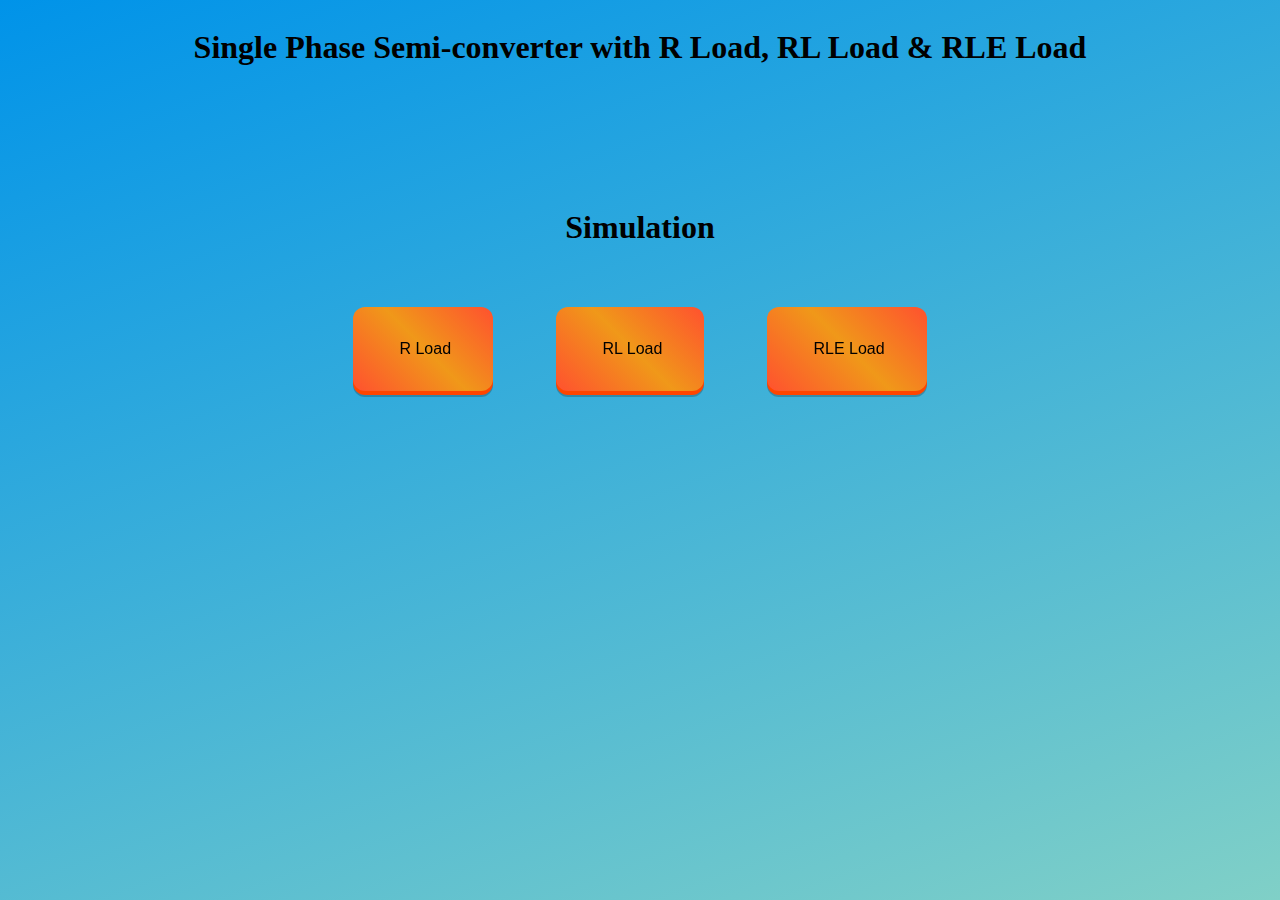
<file: simulation/index.html>
<html lang="en">
  <head>
    <meta charset="UTF-8" />
    <meta name="viewport" content="width=device-width, initial-scale=1.0" />
    <title>Single Phase Semi-converter With R Load, RL Load & RLE Load</title>
    <style>
      body {
        /* background-image: linear-gradient(109.6deg, rgba(156, 252, 248, 1) 11.2%, rgba(110, 123, 251, 1) 91.1%); */
        /* background: linear-gradient(to right, #2196f3, #f44336); */
        /* background: linear-gradient(to right, #fc466b, #3f5efb); */
        /* background: linear-gradient(45deg, #000046, #1cb5e0); */
        /* background: linear-gradient(to bottom, #2980b9, #2c3e50); */
        background-image: linear-gradient(160deg, #0093e9 0%, #80d0c7 100%);
      }
      a {
        display: none;
      }
      .btn-bar {
        width: 700px;
        height: 60px;
        display: flex;
        align-items: center;
        justify-content: space-evenly;
        position: absolute;
      }
      .button-82-pushable {
        position: relative;
        border: none;
        background: transparent;
        padding: 0;
        cursor: pointer;
        outline-offset: 4px;
        transition: filter 250ms;
        user-select: none;
        -webkit-user-select: none;
        touch-action: manipulation;
      }

      .button-82-shadow {
        position: absolute;
        top: 0;
        left: 0;
        width: 100%;
        height: 100%;
        border-radius: 12px;
        background: hsl(0deg 10% 10% / 0.25);
        will-change: transform;
        transform: translateY(2px);
        transition: transform 600ms cubic-bezier(0.3, 0.7, 0.4, 1);
      }

      .button-82-edge {
        position: absolute;
        top: 0;
        left: 0;
        width: 100%;
        height: 100%;
        border-radius: 12px;
        /* background: linear-gradient(
                      to left,
                      hsl(133, 92%, 47%) 0%,
                      hsl(133, 84%, 39%) 0%,
                      hsl(133, 84%, 39%) 0%,
                      hsl(133, 84%, 39%) 0%
                    ); */
        background-color: #ff4500;
      }

      .button-82-front {
        display: block;
        height: 16px;
        position: relative;
        padding: 12px 27px;
        border-radius: 12px;
        font-size: 1.1rem;
        color: black;
        background-image: linear-gradient(
          45deg,
          #ff512f 0%,
          #f09819 51%,
          #ff512f 100%
        );
        will-change: transform;
        transform: translateY(-4px);
        transition: transform 600ms cubic-bezier(0.3, 0.7, 0.4, 1);
      }

      @media (min-width: 768px) {
        .button-82-front {
          font-size: 1.25rem;
          padding: 12px 42px;
        }
      }

      .button-82-pushable:hover {
        filter: brightness(110%);
        -webkit-filter: brightness(110%);
      }

      .button-82-pushable:hover .button-82-front {
        transform: translateY(-6px);
        transition: transform 250ms cubic-bezier(0.3, 0.7, 0.4, 1.5);
      }

      .button-82-pushable:active .button-82-front {
        transform: translateY(-2px);
        transition: transform 34ms;
      }

      .button-82-pushable:hover .button-82-shadow {
        transform: translateY(4px);
        transition: transform 250ms cubic-bezier(0.3, 0.7, 0.4, 1.5);
      }

      .button-82-pushable:active .button-82-shadow {
        transform: translateY(1px);
        transition: transform 34ms;
      }

      .button-82-pushable:focus:not(:focus-visible) {
        outline: none;
      }
    </style>
  </head>
  <body>
    <div class="main">
      <div class="title" style="display: flex; justify-content: center">
        <h1>
          Single Phase Semi-converter with R Load, RL Load & RLE Load
        </h1>
      </div>
      <div></div>

      <div
        class="sub-heading"
        style="
          display: flex;
          justify-content: center;
          position: relative;
          top: 100px;
        "
      >
        <h1>Simulation</h1>
      </div>
      <div
        class="btn-bar-div"
        style="
          position: relative;
          width: 100%;
          display: flex;
          justify-content: center;
          top: 155px;
        "
      >
        <div class="btn-bar">
          <button
            id="check1"
            class="button-82-pushable"
            role="button"
            onclick="document.getElementById('rload').click()"
          >
            <span class="button-82-shadow"></span>
            <span class="button-82-edge"></span>
            <span
              style="
                font-size: medium;
                display: flex;
                align-items: center;
                justify-content: center;
                height: 100%;
              "
              class="button-82-front text fa fa-check"
              >&nbsp;R Load</span
            >
          </button>

          <button
            id="check1"
            class="button-82-pushable"
            role="button"
            onclick="document.getElementById('rlload').click()"
          >
            <span class="button-82-shadow"></span>
            <span class="button-82-edge"></span>
            <span
              style="
                font-size: medium;
                display: flex;
                align-items: center;
                justify-content: center;
                height: 100%;
              "
              class="button-82-front text fa fa-check"
              >&nbsp;RL Load</span
            >
          </button>

          <button
            id="check1"
            class="button-82-pushable"
            role="button"
            onclick="document.getElementById('rleload').click()"
          >
            <span class="button-82-shadow"></span>
            <span class="button-82-edge"></span>
            <span
              style="
                font-size: medium;
                display: flex;
                align-items: center;
                justify-content: center;
                height: 100%;
              "
              class="button-82-front text fa fa-check"
              >&nbsp;RLE Load</span
            >
          </button>
        </div>
      </div>
    </div>
    <a href="1 PHASE SEMI R Load\1 PHASE SEMI R.html" id="rload"></a>
    <a href="1 PHASE SEMI RL Load\1 PHASE SEMI RL.html" id="rlload"></a>
    <a href="1 PHASE SEMI RLE Load\1 PHASE SEMI RLE.html" id="rleload"></a>
  <script src="../assets/js/iframeResize.js"></script></body>
</html>
</file>
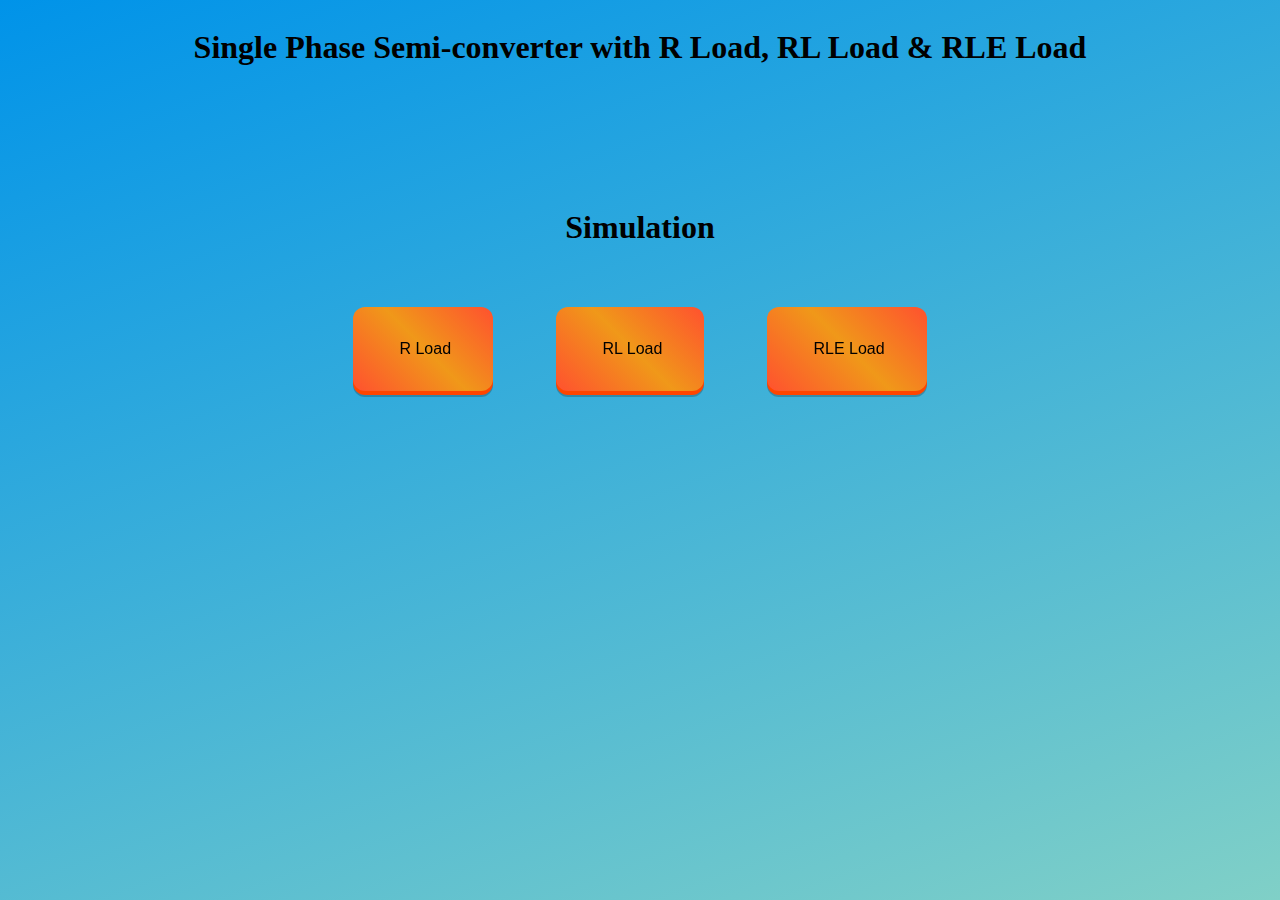
<file: experiment/simulation/index.html>
<html lang="en">
  <head>
    <meta charset="UTF-8" />
    <meta name="viewport" content="width=device-width, initial-scale=1.0" />
    <title>Single Phase Semi-converter With R Load, RL Load & RLE Load</title>
    <style>
      body {
        /* background-image: linear-gradient(109.6deg, rgba(156, 252, 248, 1) 11.2%, rgba(110, 123, 251, 1) 91.1%); */
        /* background: linear-gradient(to right, #2196f3, #f44336); */
        /* background: linear-gradient(to right, #fc466b, #3f5efb); */
        /* background: linear-gradient(45deg, #000046, #1cb5e0); */
        /* background: linear-gradient(to bottom, #2980b9, #2c3e50); */
        background-image: linear-gradient(160deg, #0093e9 0%, #80d0c7 100%);
      }
      a {
        display: none;
      }
      .btn-bar {
        width: 700px;
        height: 60px;
        display: flex;
        align-items: center;
        justify-content: space-evenly;
        position: absolute;
      }
      .button-82-pushable {
        position: relative;
        border: none;
        background: transparent;
        padding: 0;
        cursor: pointer;
        outline-offset: 4px;
        transition: filter 250ms;
        user-select: none;
        -webkit-user-select: none;
        touch-action: manipulation;
      }

      .button-82-shadow {
        position: absolute;
        top: 0;
        left: 0;
        width: 100%;
        height: 100%;
        border-radius: 12px;
        background: hsl(0deg 10% 10% / 0.25);
        will-change: transform;
        transform: translateY(2px);
        transition: transform 600ms cubic-bezier(0.3, 0.7, 0.4, 1);
      }

      .button-82-edge {
        position: absolute;
        top: 0;
        left: 0;
        width: 100%;
        height: 100%;
        border-radius: 12px;
        /* background: linear-gradient(
                      to left,
                      hsl(133, 92%, 47%) 0%,
                      hsl(133, 84%, 39%) 0%,
                      hsl(133, 84%, 39%) 0%,
                      hsl(133, 84%, 39%) 0%
                    ); */
        background-color: #ff4500;
      }

      .button-82-front {
        display: block;
        height: 16px;
        position: relative;
        padding: 12px 27px;
        border-radius: 12px;
        font-size: 1.1rem;
        color: black;
        background-image: linear-gradient(
          45deg,
          #ff512f 0%,
          #f09819 51%,
          #ff512f 100%
        );
        will-change: transform;
        transform: translateY(-4px);
        transition: transform 600ms cubic-bezier(0.3, 0.7, 0.4, 1);
      }

      @media (min-width: 768px) {
        .button-82-front {
          font-size: 1.25rem;
          padding: 12px 42px;
        }
      }

      .button-82-pushable:hover {
        filter: brightness(110%);
        -webkit-filter: brightness(110%);
      }

      .button-82-pushable:hover .button-82-front {
        transform: translateY(-6px);
        transition: transform 250ms cubic-bezier(0.3, 0.7, 0.4, 1.5);
      }

      .button-82-pushable:active .button-82-front {
        transform: translateY(-2px);
        transition: transform 34ms;
      }

      .button-82-pushable:hover .button-82-shadow {
        transform: translateY(4px);
        transition: transform 250ms cubic-bezier(0.3, 0.7, 0.4, 1.5);
      }

      .button-82-pushable:active .button-82-shadow {
        transform: translateY(1px);
        transition: transform 34ms;
      }

      .button-82-pushable:focus:not(:focus-visible) {
        outline: none;
      }
    </style>
  </head>
  <body>
    <div class="main">
      <div class="title" style="display: flex; justify-content: center">
        <h1>
          Single Phase Semi-converter with R Load, RL Load & RLE Load
        </h1>
      </div>
      <div></div>

      <div
        class="sub-heading"
        style="
          display: flex;
          justify-content: center;
          position: relative;
          top: 100px;
        "
      >
        <h1>Simulation</h1>
      </div>
      <div
        class="btn-bar-div"
        style="
          position: relative;
          width: 100%;
          display: flex;
          justify-content: center;
          top: 155px;
        "
      >
        <div class="btn-bar">
          <button
            id="check1"
            class="button-82-pushable"
            role="button"
            onclick="document.getElementById('rload').click()"
          >
            <span class="button-82-shadow"></span>
            <span class="button-82-edge"></span>
            <span
              style="
                font-size: medium;
                display: flex;
                align-items: center;
                justify-content: center;
                height: 100%;
              "
              class="button-82-front text fa fa-check"
              >&nbsp;R Load</span
            >
          </button>

          <button
            id="check1"
            class="button-82-pushable"
            role="button"
            onclick="document.getElementById('rlload').click()"
          >
            <span class="button-82-shadow"></span>
            <span class="button-82-edge"></span>
            <span
              style="
                font-size: medium;
                display: flex;
                align-items: center;
                justify-content: center;
                height: 100%;
              "
              class="button-82-front text fa fa-check"
              >&nbsp;RL Load</span
            >
          </button>

          <button
            id="check1"
            class="button-82-pushable"
            role="button"
            onclick="document.getElementById('rleload').click()"
          >
            <span class="button-82-shadow"></span>
            <span class="button-82-edge"></span>
            <span
              style="
                font-size: medium;
                display: flex;
                align-items: center;
                justify-content: center;
                height: 100%;
              "
              class="button-82-front text fa fa-check"
              >&nbsp;RLE Load</span
            >
          </button>
        </div>
      </div>
    </div>
    <a href="1 PHASE SEMI R Load\1 PHASE SEMI R.html" id="rload"></a>
    <a href="1 PHASE SEMI RL Load\1 PHASE SEMI RL.html" id="rlload"></a>
    <a href="1 PHASE SEMI RLE Load\1 PHASE SEMI RLE.html" id="rleload"></a>
  </body>
</html>
</file>
